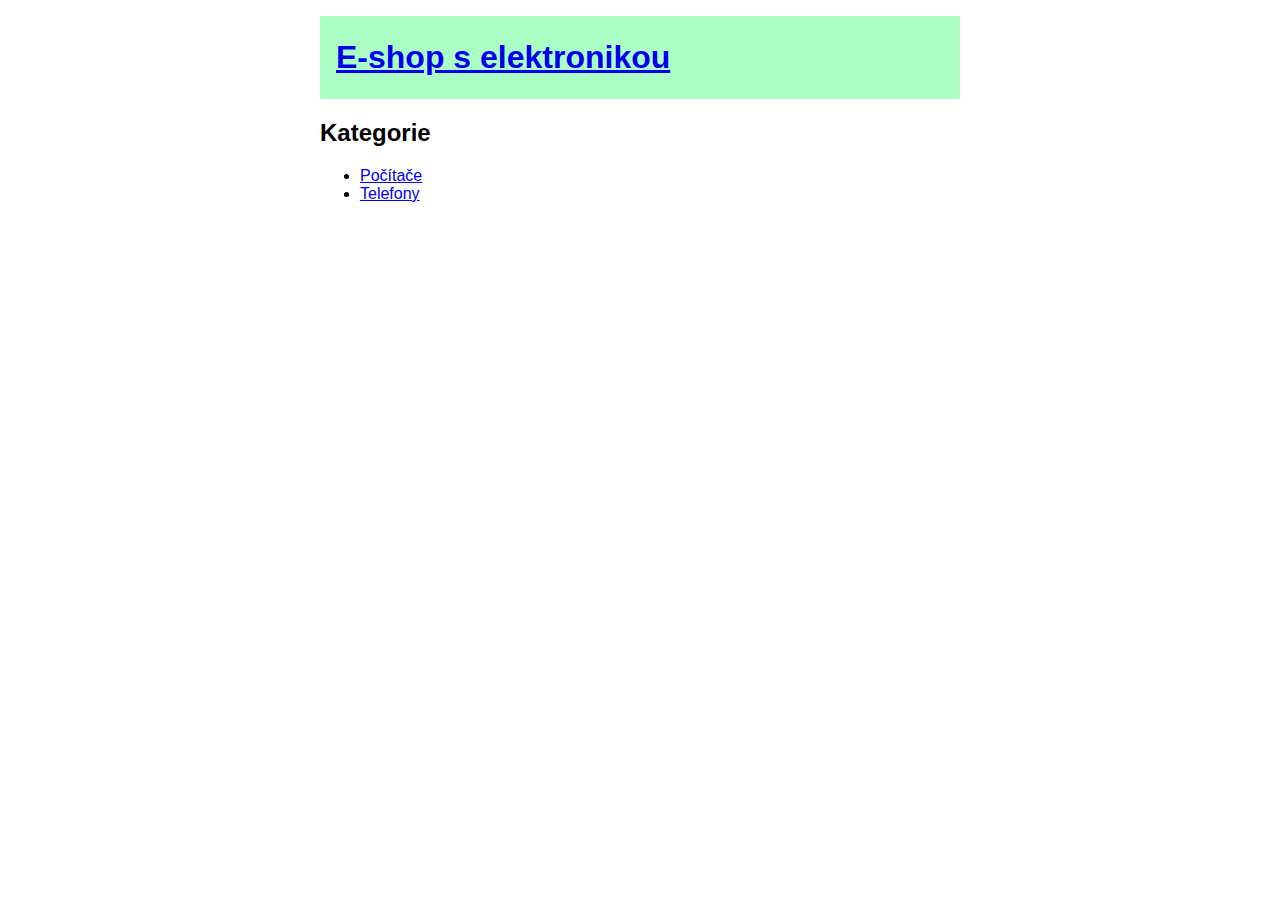
<file: index.html>
<!DOCTYPE html>
<html lang="cs">
	<head>
		<meta charset="UTF-8" />
		<meta name="viewport" content="width=device-width, initial-scale=1.0" />
		<title>E-shop</title>
		<link rel="stylesheet" href="styly.css" />
	</head>
	<body>
		<header>
			<h1><a href="index.html">E-shop s elektronikou</a></h1>
		</header>
		<h2>Kategorie</h2>
		<ul>
			<li><a href="pocitace.html">Počítače</a></li>
			<li><a href="telefony.html">Telefony</a></li>
		</ul>
	</body>
</html>
</file>
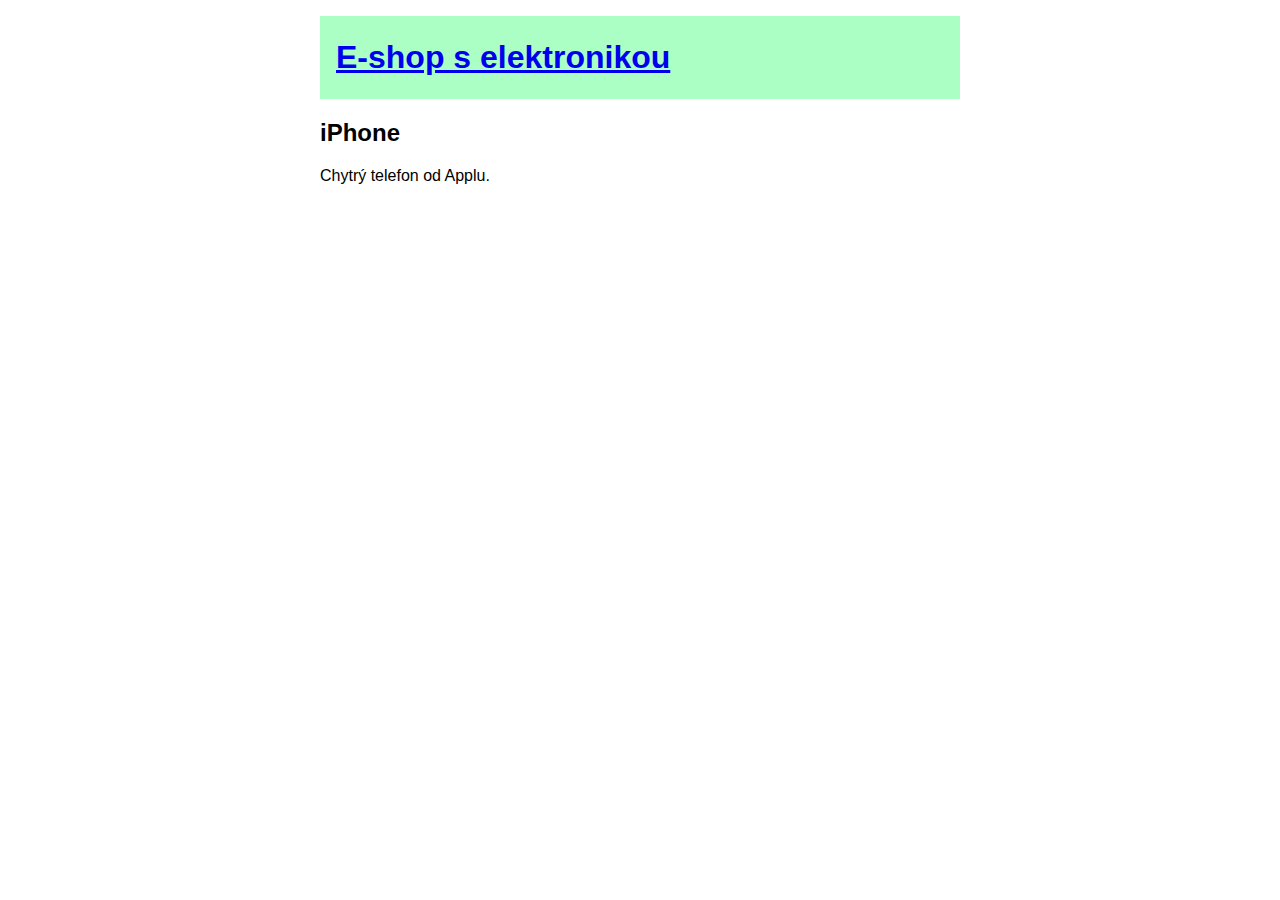
<file: iphone.html>
<!DOCTYPE html>
<html lang="cs">
	<head>
		<meta charset="UTF-8" />
		<meta name="viewport" content="width=device-width, initial-scale=1.0" />
		<title>iPhone</title>
		<link rel="stylesheet" href="styly.css" />
	</head>
	<body>
		<header>
			<h1><a href="index.html">E-shop s elektronikou</a></h1>
		</header>
		<h2>iPhone</h2>
		<p>Chytrý telefon od Applu.</p>
	</body>
</html>
</file>
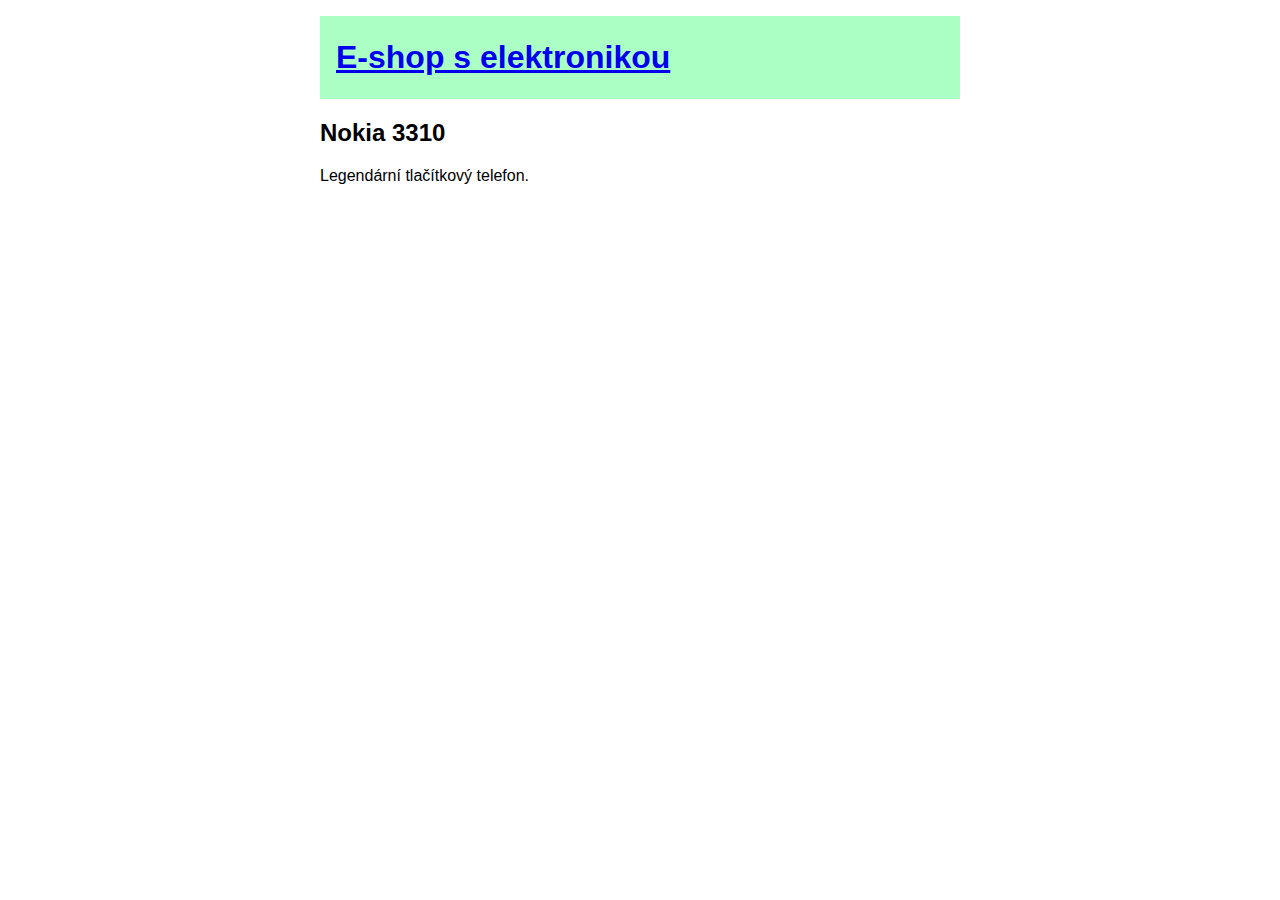
<file: nokia-3310.html>
<!DOCTYPE html>
<html lang="cs">
	<head>
		<meta charset="UTF-8" />
		<meta name="viewport" content="width=device-width, initial-scale=1.0" />
		<title>Nokia 3310</title>
		<link rel="stylesheet" href="styly.css" />
	</head>
	<body>
		<header>
			<h1><a href="index.html">E-shop s elektronikou</a></h1>
		</header>
		<h2>Nokia 3310</h2>
		<p>Legendární tlačítkový telefon.</p>
	</body>
</html>
</file>
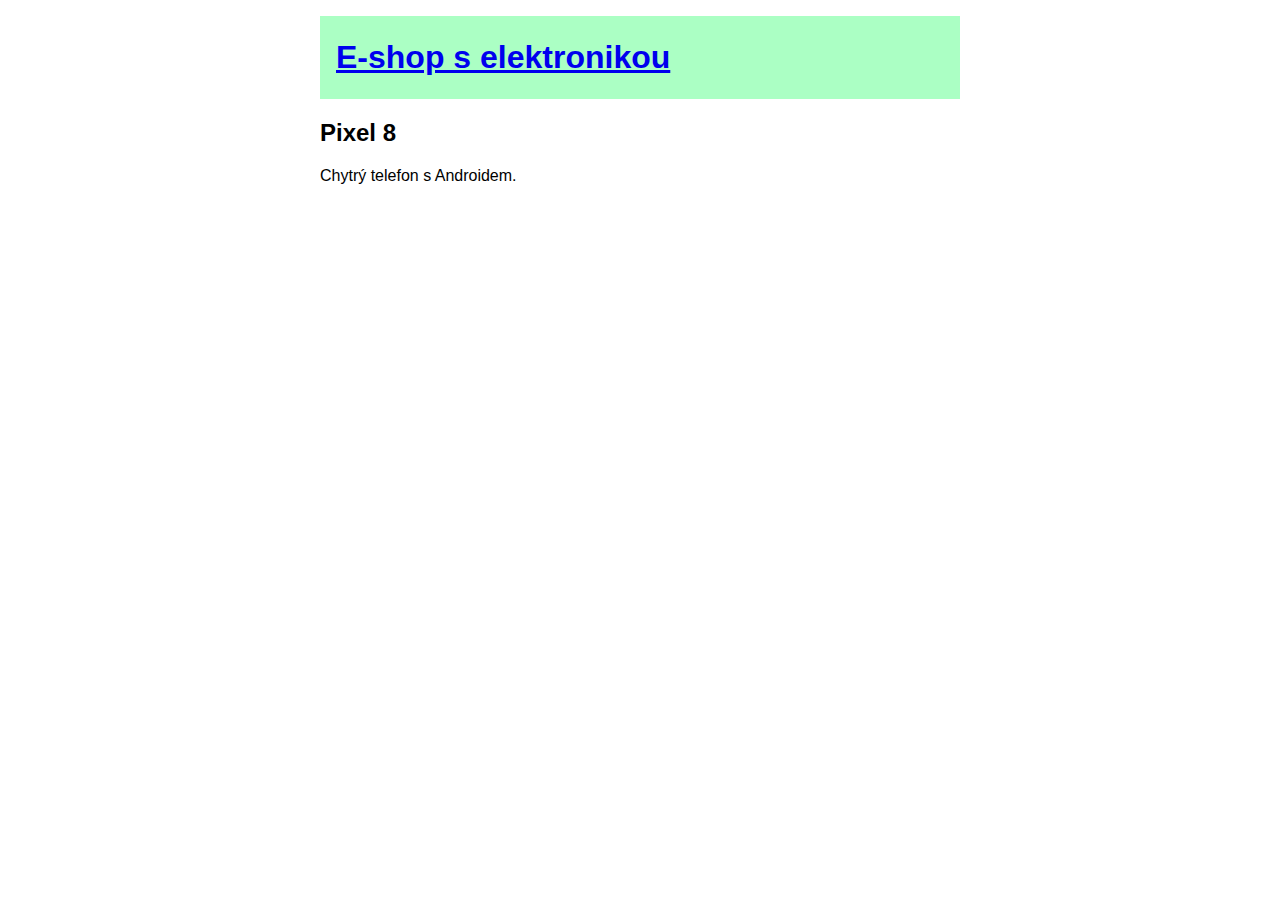
<file: pixel-8.html>
<!DOCTYPE html>
<html lang="cs">
	<head>
		<meta charset="UTF-8" />
		<meta name="viewport" content="width=device-width, initial-scale=1.0" />
		<title>Pixel 8</title>
		<link rel="stylesheet" href="styly.css" />
	</head>
	<body>
		<header>
			<h1><a href="index.html">E-shop s elektronikou</a></h1>
		</header>
		<h2>Pixel 8</h2>
		<p>Chytrý telefon s Androidem.</p>
	</body>
</html>
</file>
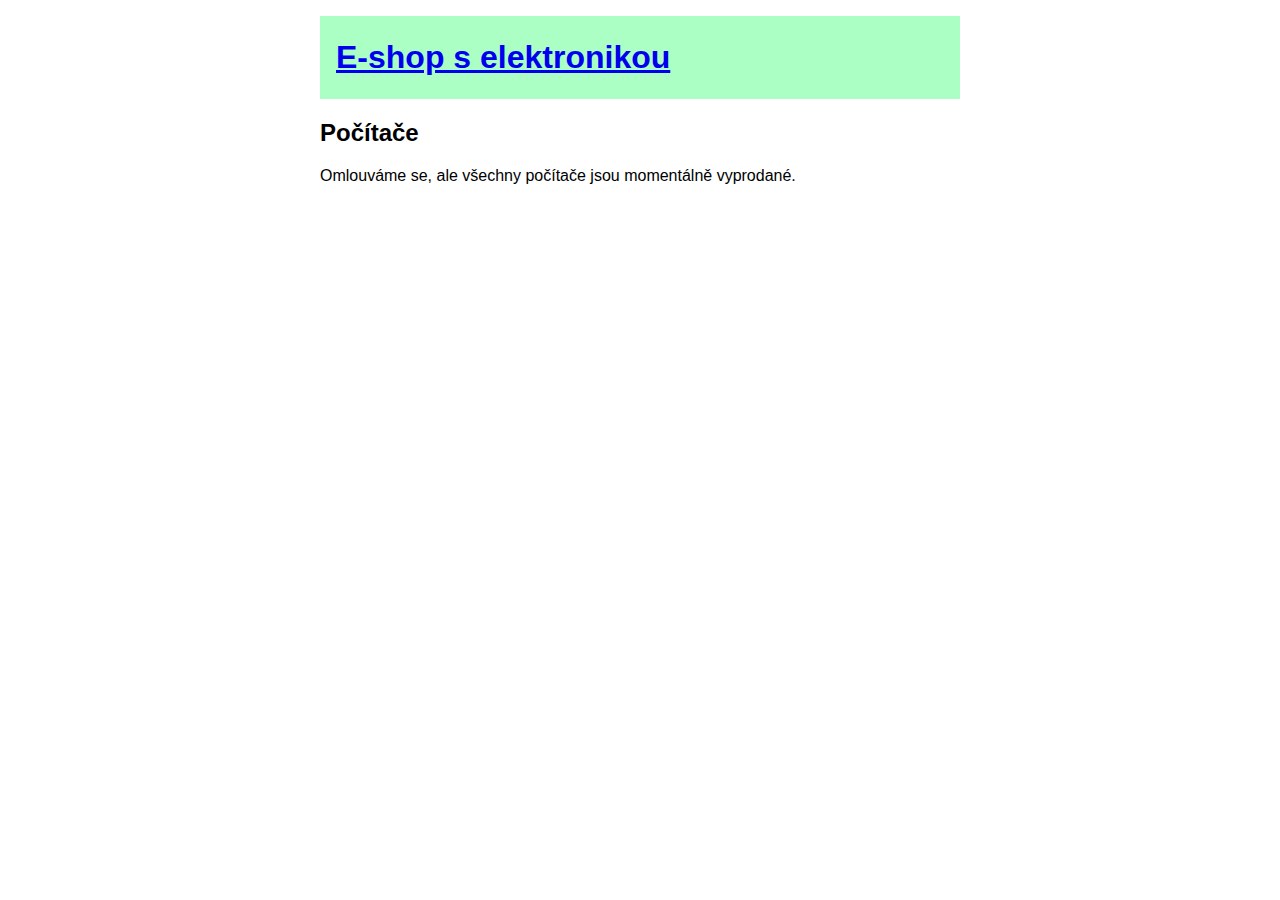
<file: pocitace.html>
<!DOCTYPE html>
<html lang="cs">
	<head>
		<meta charset="UTF-8" />
		<meta name="viewport" content="width=device-width, initial-scale=1.0" />
		<title>Počítače</title>
		<link rel="stylesheet" href="styly.css" />
	</head>
	<body>
		<header>
			<h1><a href="index.html">E-shop s elektronikou</a></h1>
		</header>
		<h2>Počítače</h2>
		<p>Omlouváme se, ale všechny počítače jsou momentálně vyprodané.</p>
	</body>
</html>
</file>
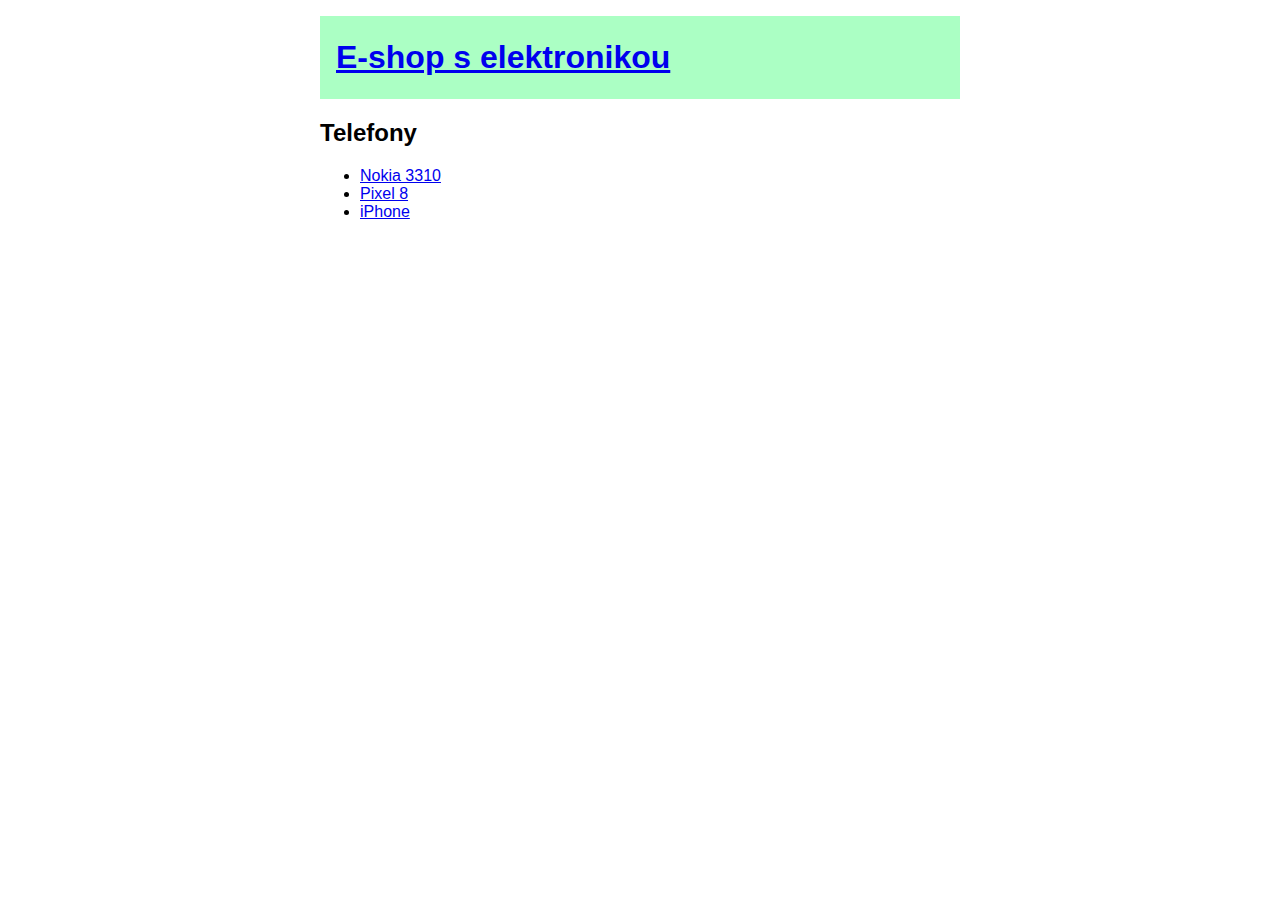
<file: telefony.html>
<!DOCTYPE html>
<html lang="cs">
	<head>
		<meta charset="UTF-8" />
		<meta name="viewport" content="width=device-width, initial-scale=1.0" />
		<title>Telefony</title>
		<link rel="stylesheet" href="styly.css" />
	</head>
	<body>
		<header>
			<h1><a href="index.html">E-shop s elektronikou</a></h1>
		</header>
		<!-- <p>Omlouváme se, ale všechny telefony jsou momentálně vyprodané.</p> -->
		<h2>Telefony</h2>
		<ul>
			<li><a href="nokia-3310.html">Nokia 3310</a></li>
			<li><a href="pixel-8.html">Pixel 8</a></li>
			<li><a href="iphone.html">iPhone</a></li>
		</ul>
	</body>
</html>
</file>
<file: styly.css>
body {
	font-family: sans-serif;
	max-width: 40rem;
	margin: 1rem auto;
}

header {
	padding: 0.1rem 1rem;
	background-color: #abffc4;
}
</file>
